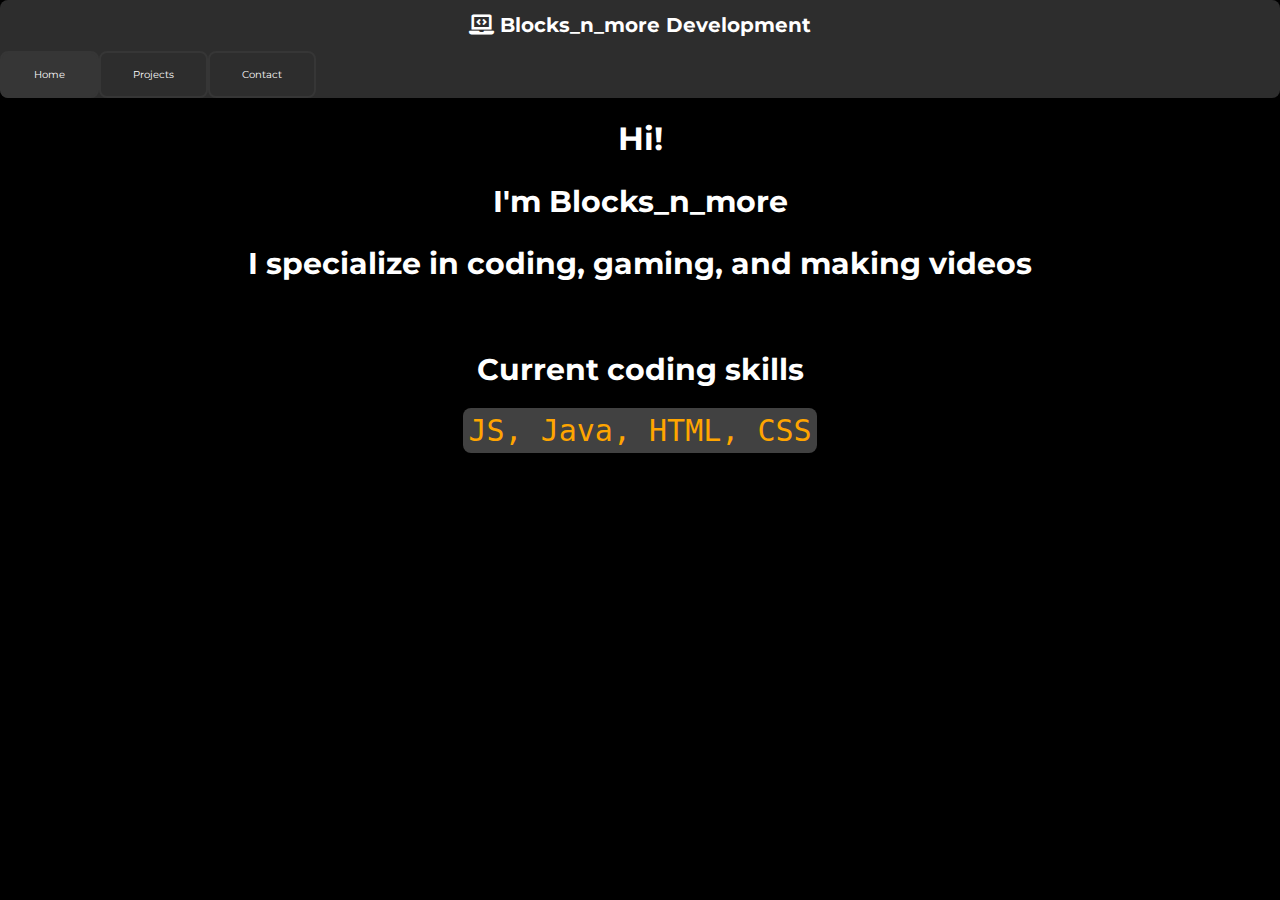
<file: index.html>
<link rel="stylesheet" href="styles/core.css">
<link rel="stylesheet" href="https://cdnjs.cloudflare.com/ajax/libs/font-awesome/5.15.1/css/all.min.css"> 
<meta property="og:site_name" content="Blocks_n_more development">
<meta property="og:title" content="Hi, I'm Blocks_n_more"/>
<meta property="og:type" content="website"/>
<meta property="og:url" content="/"/>
<meta property="og:image" content="favicon.ico"/>
<meta property="og:description" content="I specialize in coding, gaming, and making videos!"/>
<meta name="theme-color" content="#333333">
<title>Blocks_n_more Development</title>
<style>
    code{
        color: orange;
    }
</style>
<body>
    <div class="header">
        <h1><i class="fas fa-laptop-code"></i> Blocks_n_more Development</h1>
        <a class="nav-button-selected">Home</a>
        <a href="/projects.html" class="nav-button">Projects</a>
        <a href="/contact.html" class="nav-button">Contact</a>
    </div>
    <h1>Hi!</h1>
    <h2>I'm Blocks_n_more</h2>
    <h2>I specialize in coding, gaming, and making videos</h2>
    <br>
    <h2>Current coding skills</h2>
    <code>JS, Java, HTML, CSS</code>
</body>
</file>
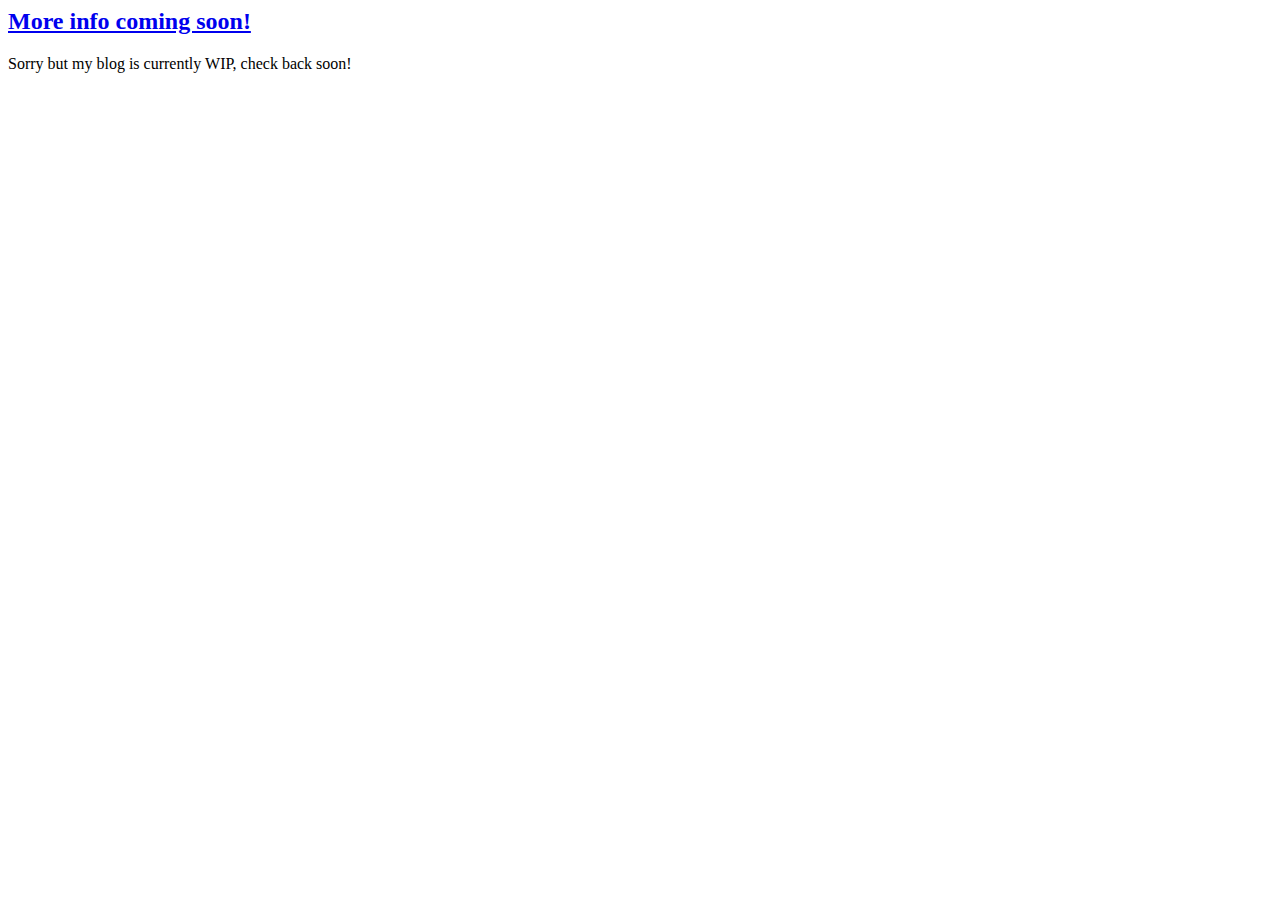
<file: blog/index.html>
<html>
  <script src="/js/simpleblog.js"></script>
  <body>
    <div id="simpleblog"></div>
  </body>
  <script>
  new SimpleBlog({
  div: document.getElementById("simpleblog"),
  posts: [
    { title: "More info coming soon!", text: "Sorry but my blog is currently WIP, check back soon!" }
  ],
});
  </script>
</html>
</file>
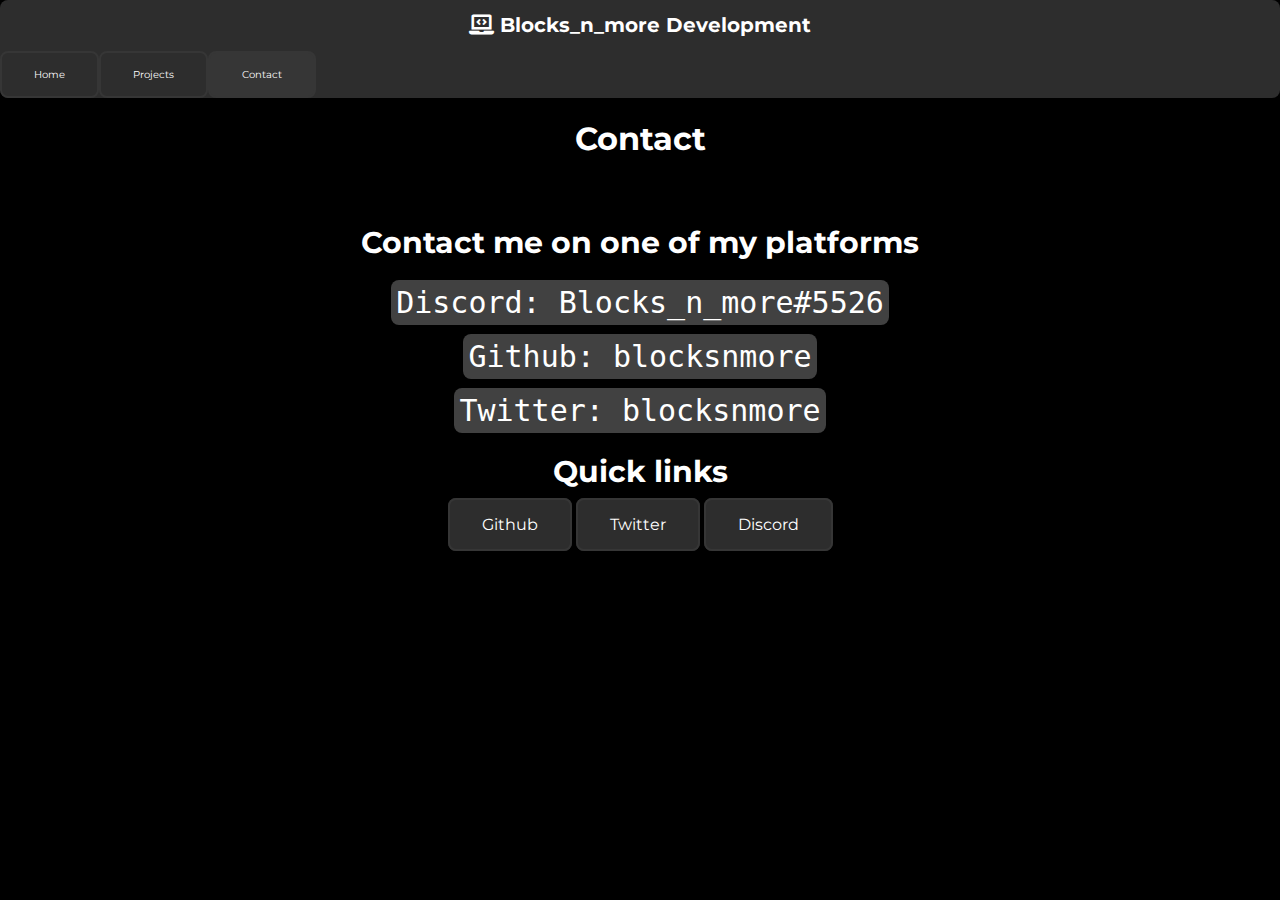
<file: contact.html>
<link rel="stylesheet" href="styles/core.css">
<link rel="stylesheet" href="https://cdnjs.cloudflare.com/ajax/libs/font-awesome/5.15.1/css/all.min.css"> 
<meta property="og:site_name" content="Blocks_n_more development">
<meta property="og:title" content="Contact"/>
<meta property="og:type" content="website"/>
<meta property="og:url" content="/contact.html"/>
<meta property="og:image" content="favicon.ico"/>
<meta property="og:description" content="Contact me on one of my platforms"/>
<meta name="theme-color" content="#333333">
<title>Contact Blocks_n_more</title>
<body>
    <div class="header">
        <h1><i class="fas fa-laptop-code"></i> Blocks_n_more Development</h1>
        <a href="/" class="nav-button">Home</a>
        <a href="/projects.html" class="nav-button">Projects</a>
        <a class="nav-button-selected">Contact</a>
    </div>
    <h1>Contact</h1>
    <br>
    <h2>Contact me on one of my platforms</h2>
    <code>Discord: Blocks_n_more#5526</code>
    <br><br>
    <code>Github: blocksnmore</code>
    <br><br>
    <code>Twitter: blocksnmore</code>
    <br>
    <h2>Quick links</h2>
    <a href="https://github.com/blocksnmore" class="button">Github</a>
    <a href="https://twitter.com/blocksnmore" class="button">Twitter</a>
    <a href="https://discord.gg/sedr8Jf" class="button">Discord</a>
</body>
</file>
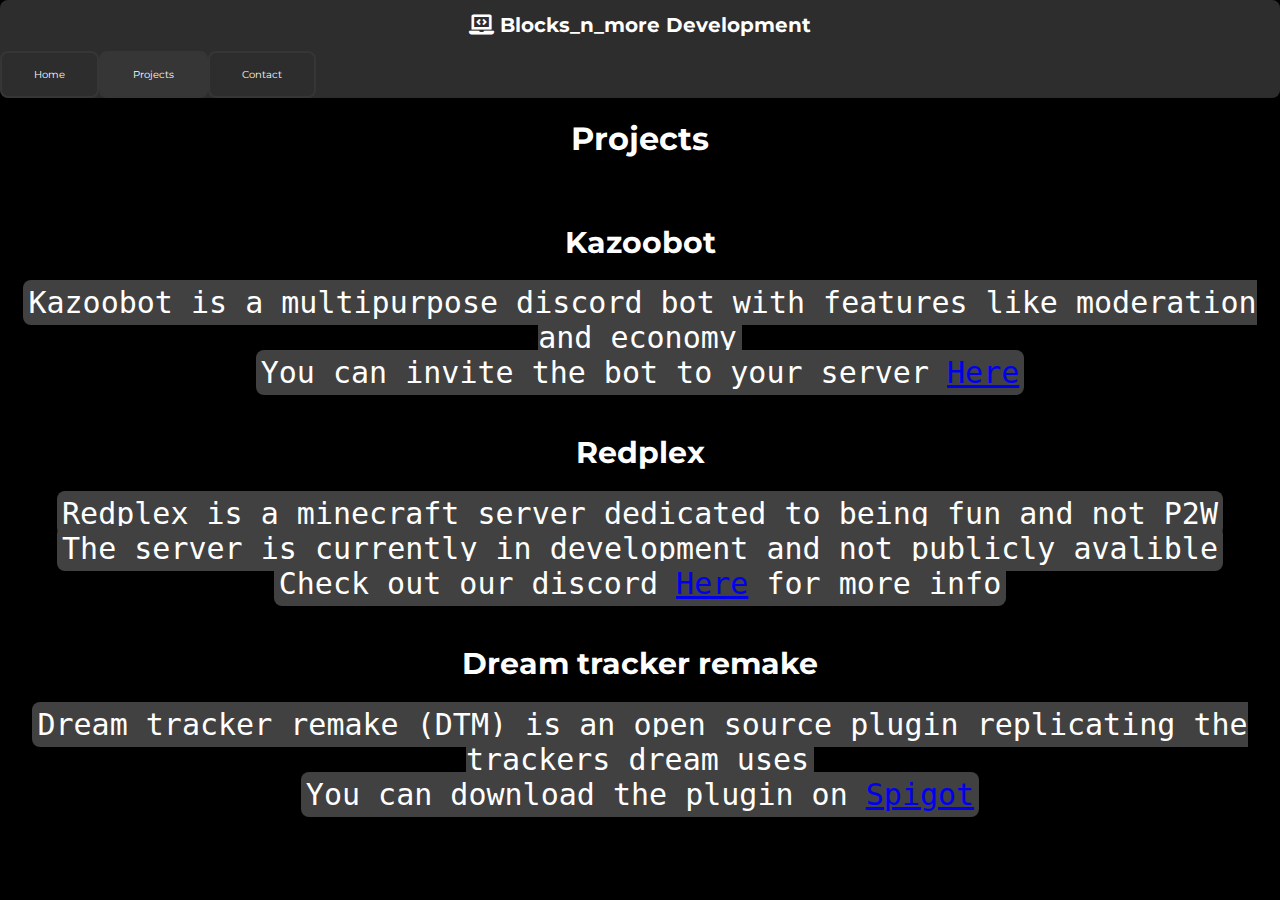
<file: projects.html>
<link rel="stylesheet" href="styles/core.css">
<link rel="stylesheet" href="https://cdnjs.cloudflare.com/ajax/libs/font-awesome/5.15.1/css/all.min.css"> 
<meta property="og:site_name" content="Blocks_n_more development">
<meta property="og:title" content="Projects"/>
<meta property="og:type" content="website"/>
<meta property="og:url" content="/projects.html"/>
<meta property="og:image" content="favicon.ico"/>
<meta property="og:description" content="View my current projects"/>
<meta name="theme-color" content="#333333">
<title>Block's projects</title>
<body>
    <div class="header">
        <h1><i class="fas fa-laptop-code"></i> Blocks_n_more Development</h1>
        <a href="/" class="nav-button">Home</a>
        <a class="nav-button-selected">Projects</a>
        <a href="/contact.html" class="nav-button">Contact</a>
    </div>
    <h1>Projects</h1>
    <br>
    <div>
        <h2>Kazoobot</h2>
        <code>Kazoobot is a multipurpose discord bot with features like moderation and economy</code>
        <br>
        <code>You can invite the bot to your server <a href="https://kazoobot.page.link/invite">Here</a></code>
    </div><br>
    <div>
        <h2>Redplex</h2>
        <code>Redplex is a minecraft server dedicated to being fun and not P2W</code>
        <br>
        <code>The server is currently in development and not publicly avalible</code>
        <br>
        <code>Check out our discord <a href="https://discord.gg/sedr8Jf">Here</a> for more info</code>
    </div><br>
    <div>
        <h2>Dream tracker remake</h2>
        <code>Dream tracker remake (DTM) is an open source plugin replicating the trackers dream uses</code>
        <br>
        <code>You can download the plugin on <a href="https://www.spigotmc.org/resources/80827/">Spigot</a></code>
    </div><br>
</body>
</file>
<file: styles/core.css>
@import url('https://fonts.googleapis.com/css2?family=Montserrat:wght@500;900&display=swap');
/* Header */
.header {
    border-radius: 8px;
    overflow: hidden;
    background-color: rgb(45, 45, 45);
    color: white;
    font-size: 10px;
    height: max-content;
}
/* Navigation */
.nav-button {
    float: left;
    border: 2px solid rgb(54, 54, 54);
    background-color: rgb(45, 45, 45);
    color: white;
    padding: 15px 32px;
    border-radius: 8px;
    text-decoration: none;
}
.nav-button-selected {
    float: left;
    border: 2px solid rgb(54, 54, 54);
    background-color: rgb(54, 54, 54);
    color: white;
    padding: 15px 32px;
    border-radius: 8px;
    text-decoration: none;
}
.nav-button:hover {
    border: 2px solid rgb(97, 97, 97);
}
/* Main */
.button {
    border: 2px solid rgb(54, 54, 54);
    background-color: rgb(45, 45, 45);
    color: white;
    padding: 15px 32px;
    border-radius: 8px;
    text-decoration: none;
}
.button:hover {
    border: 2px solid rgb(97, 97, 97);
}
body {
    background-color: black;
    color: white;
    text-align: center;
    font-family: 'Montserrat';
    margin: 0;
    min-height: 100%;
}
::-webkit-scrollbar {
    width: 20px;
}
::-webkit-scrollbar-thumb {
    background: #555; 
}
::-webkit-scrollbar-track {
    background: #888; 
}
h2 {
    font-size:30px;
}
code {
    background-color: rgb(65, 65, 65);
    color: white;
    border-radius: 8px;
    border: 1px;
    font-size: 30px;
    padding: 5px;
}
</file>
